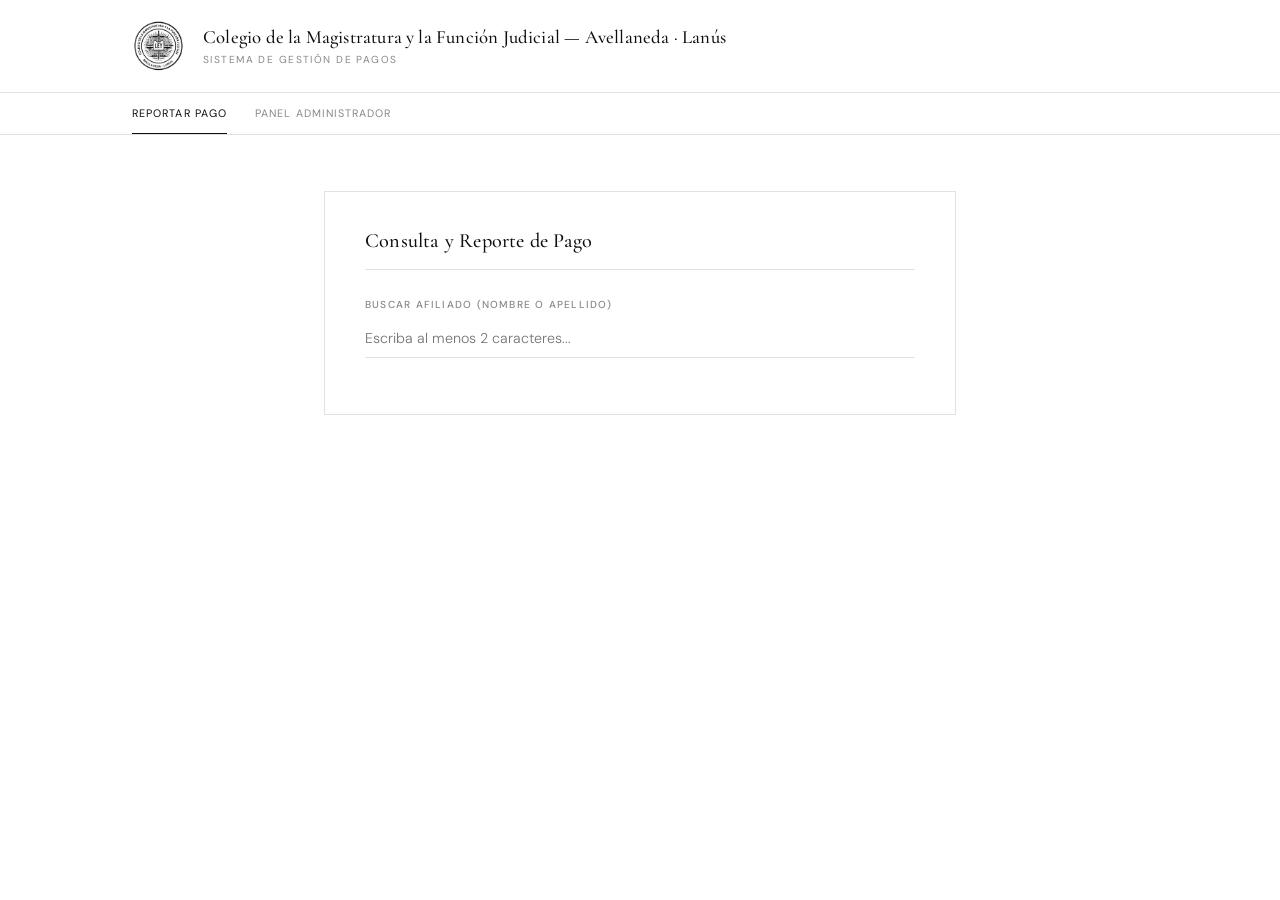
<file: index.html>
<!DOCTYPE html>
<html lang="es">
<head>
  <meta charset="UTF-8" />
  <meta name="viewport" content="width=device-width, initial-scale=1.0" />
  <title>Sistema de Pagos — CMFJAL</title>
  <link rel="stylesheet" href="css/style.css" />
</head>
<body>

<header>
  <div class="header-inner">
    <img src="logo.png" alt="Logo CMFJAL" class="header-logo" />
    <div class="header-texts">
      <div class="header-titulo">Colegio de la Magistratura y la Función Judicial — Avellaneda · Lanús</div>
      <div class="header-subtitulo">Sistema de Gestión de Pagos</div>
    </div>
  </div>
</header>

<nav>
  <div class="nav-inner">
    <a href="index.html" class="nav-link active">Reportar Pago</a>
    <a href="admin.html" class="nav-link">Panel Administrador</a>
  </div>
</nav>

<main>

  <!-- Paso 1: buscar afiliado -->
  <div class="card" id="step-buscar">
    <div class="card-title">Consulta y Reporte de Pago</div>
    <div id="msg-buscar"></div>
    <div class="form-group">
      <label for="inp-buscar">Buscar afiliado (nombre o apellido)</label>
      <div class="autocomplete-wrap">
        <input type="text" id="inp-buscar" placeholder="Escriba al menos 2 caracteres..." autocomplete="off" />
        <ul class="autocomplete-list hidden" id="autocomplete-list"></ul>
      </div>
    </div>
    <div id="afiliado-seleccionado" class="hidden">
      <div class="msg msg-info" id="afiliado-info"></div>
    </div>
  </div>

  <!-- Paso 2: formulario de pago -->
  <div class="card hidden" id="step-pago">
    <div class="card-title">Subir Comprobante de Pago</div>
    <div id="msg-pago"></div>

    <div class="form-group">
      <label for="sel-mes">Mes a abonar</label>
      <select id="sel-mes"></select>
    </div>

    <div class="form-group">
      <label>Estado actual del mes seleccionado</label>
      <div id="estado-actual"><span class="badge badge-pendiente">Pendiente</span></div>
    </div>

    <div class="form-group" id="grupo-comprobante">
      <label>Comprobante de pago (JPG, PNG o PDF — máx. 5 MB)</label>
      <div class="upload-area" id="upload-area">
        <svg width="32" height="32" viewBox="0 0 24 24" fill="none" stroke="#aaa" stroke-width="1.5"><path d="M21 15v4a2 2 0 01-2 2H5a2 2 0 01-2-2v-4"/><polyline points="17 8 12 3 7 8"/><line x1="12" y1="3" x2="12" y2="15"/></svg>
        <p>Haga clic o arrastre el archivo aquí</p>
        <input type="file" id="inp-archivo" accept=".jpg,.jpeg,.png,.pdf" style="display:none" />
      </div>
      <div id="archivo-nombre" class="mt-12" style="font-size:0.85rem;color:#555;"></div>
    </div>

    <div class="form-group">
      <label for="inp-ref">Número de comprobante / referencia (opcional)</label>
      <input type="text" id="inp-ref" placeholder="Ej: 00123456" />
    </div>

    <div class="flex-end mt-20">
      <button class="btn btn-secondary" id="btn-cancelar">Cancelar</button>
      <button class="btn btn-primary" id="btn-enviar">Enviar comprobante</button>
    </div>
  </div>

  <!-- Paso 3: confirmación -->
  <div class="card hidden" id="step-ok">
    <div class="card-title">Comprobante recibido</div>
    <div class="estado-resultado">
      <p style="margin-bottom:16px;font-family:Georgia,serif;font-size:1rem;">Su comprobante fue recibido correctamente.</p>
      <span class="badge badge-reportado">Reportado — pendiente de confirmación</span>
      <p style="margin-top:20px;font-size:0.85rem;color:#555;">El área administrativa verificará el comprobante y confirmará el pago.</p>
      <button class="btn btn-secondary mt-20" id="btn-nuevo">Reportar otro pago</button>
    </div>
  </div>

</main>

<script type="module" src="js/public.js"></script>
</body>
</html>
</file>
<file: css/style.css>
@import url('https://fonts.googleapis.com/css2?family=Cormorant+Garamond:ital,wght@0,300;0,400;0,500;0,600;1,300;1,400&family=DM+Sans:wght@300;400;500&display=swap');

*, *::before, *::after { box-sizing: border-box; margin: 0; padding: 0; }

:root {
  --ink:      #0e0e0e;
  --ink-soft: #3a3a3a;
  --mid:      #888888;
  --rule:     #e2e2e2;
  --surface:  #fafafa;
  --white:    #ffffff;
  --green:    #1a5c38;
  --red:      #7a1a1a;
  --amber:    #7a5500;
  --blue:     #1a3658;

  --font-display: 'Cormorant Garamond', Georgia, serif;
  --font-body:    'DM Sans', system-ui, sans-serif;
}

html { font-size: 15px; }

body {
  font-family: var(--font-body);
  font-weight: 300;
  background: var(--white);
  color: var(--ink);
  min-height: 100vh;
  -webkit-font-smoothing: antialiased;
}

/* ─── HEADER ─────────────────────────────────────────────────── */
header {
  border-bottom: 1px solid var(--rule);
  background: var(--white);
}

.header-inner {
  max-width: 1080px;
  margin: 0 auto;
  padding: 20px 32px;
  display: flex;
  align-items: center;
  gap: 18px;
}

.header-logo {
  height: 52px;
  width: auto;
  flex-shrink: 0;
  opacity: .92;
}

.header-texts { flex: 1; }

.header-titulo {
  font-family: var(--font-display);
  font-weight: 500;
  font-size: 1.25rem;
  letter-spacing: .01em;
  line-height: 1.2;
  color: var(--ink);
}

.header-subtitulo {
  font-family: var(--font-body);
  font-size: .68rem;
  font-weight: 400;
  letter-spacing: .14em;
  text-transform: uppercase;
  color: var(--mid);
  margin-top: 5px;
}

/* ─── NAV ─────────────────────────────────────────────────────── */
nav {
  border-bottom: 1px solid var(--rule);
  background: var(--white);
}

.nav-inner {
  max-width: 1080px;
  margin: 0 auto;
  padding: 0 32px;
  display: flex;
}

.nav-link {
  font-family: var(--font-body);
  font-size: .72rem;
  font-weight: 400;
  letter-spacing: .1em;
  text-transform: uppercase;
  color: var(--mid);
  text-decoration: none;
  padding: 13px 0;
  margin-right: 28px;
  border-bottom: 1px solid transparent;
  transition: color .15s, border-color .15s;
}

.nav-link:hover   { color: var(--ink); }
.nav-link.active  { color: var(--ink); border-bottom-color: var(--ink); }

/* ─── MAIN ────────────────────────────────────────────────────── */
main {
  max-width: 680px;
  margin: 56px auto;
  padding: 0 24px;
}

main.wide { max-width: 1080px; }

/* ─── CARD ────────────────────────────────────────────────────── */
.card {
  background: var(--white);
  border: 1px solid var(--rule);
  padding: 36px 40px;
  margin-bottom: 24px;
}

.card-title {
  font-family: var(--font-display);
  font-weight: 500;
  font-size: 1.35rem;
  letter-spacing: .01em;
  color: var(--ink);
  margin-bottom: 28px;
  padding-bottom: 16px;
  border-bottom: 1px solid var(--rule);
}

/* ─── FORMS ───────────────────────────────────────────────────── */
.form-group { margin-bottom: 20px; }

label {
  display: block;
  font-size: .68rem;
  font-weight: 500;
  letter-spacing: .12em;
  text-transform: uppercase;
  color: var(--mid);
  margin-bottom: 8px;
}

input[type="text"],
input[type="password"],
input[type="number"],
select,
textarea {
  width: 100%;
  padding: 10px 0;
  border: none;
  border-bottom: 1px solid var(--rule);
  background: transparent;
  font-family: var(--font-body);
  font-size: .95rem;
  font-weight: 300;
  color: var(--ink);
  outline: none;
  transition: border-color .2s;
  border-radius: 0;
  -webkit-appearance: none;
}

input:focus, select:focus, textarea:focus {
  border-bottom-color: var(--ink);
}

select { cursor: pointer; background-image: none; }

input[type="file"] {
  width: 100%;
  font-size: .85rem;
  color: var(--mid);
  padding: 6px 0;
}

/* ─── BUTTONS ─────────────────────────────────────────────────── */
.btn {
  display: inline-block;
  font-family: var(--font-body);
  font-size: .7rem;
  font-weight: 500;
  letter-spacing: .12em;
  text-transform: uppercase;
  cursor: pointer;
  border: 1px solid transparent;
  padding: 11px 24px;
  transition: background .15s, color .15s, border-color .15s;
  line-height: 1;
}

.btn-primary {
  background: var(--ink);
  color: var(--white);
  border-color: var(--ink);
}
.btn-primary:hover { background: var(--ink-soft); border-color: var(--ink-soft); }

.btn-secondary {
  background: transparent;
  color: var(--ink);
  border-color: var(--rule);
}
.btn-secondary:hover { border-color: var(--ink); }

.btn-sm { padding: 7px 14px; font-size: .65rem; }

.btn-confirm { background: var(--green); color: var(--white); border-color: var(--green); }
.btn-confirm:hover { opacity: .85; }

.btn-reject  { background: var(--red);   color: var(--white); border-color: var(--red);   }
.btn-reject:hover  { opacity: .85; }

.btn-view    { background: var(--blue);  color: var(--white); border-color: var(--blue);  }
.btn-view:hover    { opacity: .85; }

/* ─── BADGES ──────────────────────────────────────────────────── */
.badge {
  display: inline-block;
  font-size: .62rem;
  font-weight: 500;
  letter-spacing: .1em;
  text-transform: uppercase;
  padding: 3px 9px;
  border: 1px solid;
}

.badge-pagado    { color: var(--green); border-color: #b3d4c2; background: #f0f8f4; }
.badge-reportado { color: var(--amber); border-color: #e5cf8a; background: #fdf8e8; }
.badge-pendiente { color: var(--mid);   border-color: var(--rule); background: var(--surface); }
.badge-vencido   { color: var(--red);   border-color: #ddb3b3; background: #fdf0f0; }

/* ─── COUNTERS ────────────────────────────────────────────────── */
.counters {
  display: grid;
  grid-template-columns: repeat(4, 1fr);
  gap: 1px;
  background: var(--rule);
  border: 1px solid var(--rule);
  margin-bottom: 32px;
}

.counter-card {
  background: var(--white);
  padding: 24px 20px;
  text-align: center;
}

.counter-num {
  font-family: var(--font-display);
  font-size: 2.6rem;
  font-weight: 300;
  line-height: 1;
  color: var(--ink);
}

.counter-label {
  font-size: .63rem;
  letter-spacing: .12em;
  text-transform: uppercase;
  color: var(--mid);
  margin-top: 8px;
}

.counter-card.pagado    .counter-num { color: var(--green); }
.counter-card.reportado .counter-num { color: var(--amber); }
.counter-card.vencido   .counter-num { color: var(--red);   }

/* ─── TABLE ───────────────────────────────────────────────────── */
.table-wrap { overflow-x: auto; }

table {
  width: 100%;
  border-collapse: collapse;
  font-size: .85rem;
}

thead th {
  font-size: .62rem;
  font-weight: 500;
  letter-spacing: .1em;
  text-transform: uppercase;
  color: var(--mid);
  padding: 10px 14px;
  text-align: left;
  border-bottom: 1px solid var(--rule);
  background: var(--white);
}

tbody tr { border-bottom: 1px solid var(--rule); }
tbody tr:last-child { border-bottom: none; }
tbody tr:hover { background: var(--surface); }
tbody td { padding: 12px 14px; vertical-align: middle; font-weight: 300; }

/* ─── FILTERS ─────────────────────────────────────────────────── */
.filters {
  display: flex;
  gap: 20px;
  align-items: flex-end;
  flex-wrap: wrap;
  margin-bottom: 24px;
}
.filters .form-group { margin-bottom: 0; flex: 1; min-width: 140px; }

/* ─── AUTOCOMPLETE ────────────────────────────────────────────── */
.autocomplete-wrap { position: relative; }

.autocomplete-list {
  position: absolute;
  top: 100%;
  left: 0; right: 0;
  background: var(--white);
  border: 1px solid var(--rule);
  border-top: none;
  z-index: 100;
  max-height: 240px;
  overflow-y: auto;
}

.autocomplete-list li {
  padding: 11px 14px;
  cursor: pointer;
  list-style: none;
  font-size: .88rem;
  font-weight: 300;
  border-bottom: 1px solid var(--rule);
  transition: background .1s;
}
.autocomplete-list li:last-child { border-bottom: none; }
.autocomplete-list li:hover { background: var(--surface); }

/* ─── MESSAGES ────────────────────────────────────────────────── */
.msg {
  padding: 12px 16px;
  margin-bottom: 16px;
  font-size: .85rem;
  font-weight: 300;
  border-left: 2px solid;
}
.msg-success { background: #f0f8f4; border-color: var(--green); color: var(--green); }
.msg-error   { background: #fdf0f0; border-color: var(--red);   color: var(--red);   }
.msg-info    { background: #f0f4f8; border-color: var(--blue);  color: var(--blue);  }

/* ─── MODAL ───────────────────────────────────────────────────── */
.modal-overlay {
  position: fixed;
  inset: 0;
  background: rgba(14,14,14,.45);
  z-index: 1000;
  display: flex;
  align-items: center;
  justify-content: center;
  backdrop-filter: blur(2px);
}
.modal-overlay.hidden { display: none; }

.modal {
  background: var(--white);
  border: 1px solid var(--rule);
  padding: 40px;
  width: 100%;
  max-width: 460px;
}

.modal-title {
  font-family: var(--font-display);
  font-size: 1.2rem;
  font-weight: 500;
  margin-bottom: 24px;
}

.modal-actions { display: flex; gap: 10px; margin-top: 24px; justify-content: flex-end; }

/* ─── LOGIN ───────────────────────────────────────────────────── */
.login-wrap {
  max-width: 380px;
  margin: 72px auto;
  padding: 0 24px;
}

.login-logo-wrap {
  text-align: center;
  margin-bottom: 32px;
}
.login-logo { height: 72px; opacity: .88; }

.login-inst {
  font-family: var(--font-display);
  font-size: 1.4rem;
  font-weight: 400;
  text-align: center;
  color: var(--ink);
  line-height: 1.3;
  margin-bottom: 6px;
}

.login-sub {
  font-size: .65rem;
  font-weight: 400;
  text-align: center;
  color: var(--mid);
  letter-spacing: .12em;
  text-transform: uppercase;
  margin-bottom: 36px;
}

/* ─── UPLOAD ──────────────────────────────────────────────────── */
.upload-area {
  border: 1px dashed var(--rule);
  padding: 28px 20px;
  text-align: center;
  cursor: pointer;
  transition: border-color .2s;
}
.upload-area:hover { border-color: var(--mid); }
.upload-area p { font-size: .8rem; font-weight: 300; color: var(--mid); margin-top: 10px; }

/* ─── ESTADO PÚBLICO ──────────────────────────────────────────── */
.estado-resultado { text-align: center; padding: 32px; }
.estado-resultado .badge { font-size: .85rem; padding: 8px 20px; }

/* ─── UTILITIES ───────────────────────────────────────────────── */
.hidden      { display: none !important; }
.flex-end    { display: flex; justify-content: flex-end; gap: 10px; }
.mt-12       { margin-top: 12px; }
.mt-20       { margin-top: 20px; }
.actions-cell{ display: flex; gap: 6px; flex-wrap: wrap; }

@media (max-width: 680px) {
  .counters { grid-template-columns: repeat(2, 1fr); }
  .header-titulo { font-size: 1rem; }
  .card { padding: 24px 20px; }
  .header-inner { padding: 16px 20px; }
}
</file>
